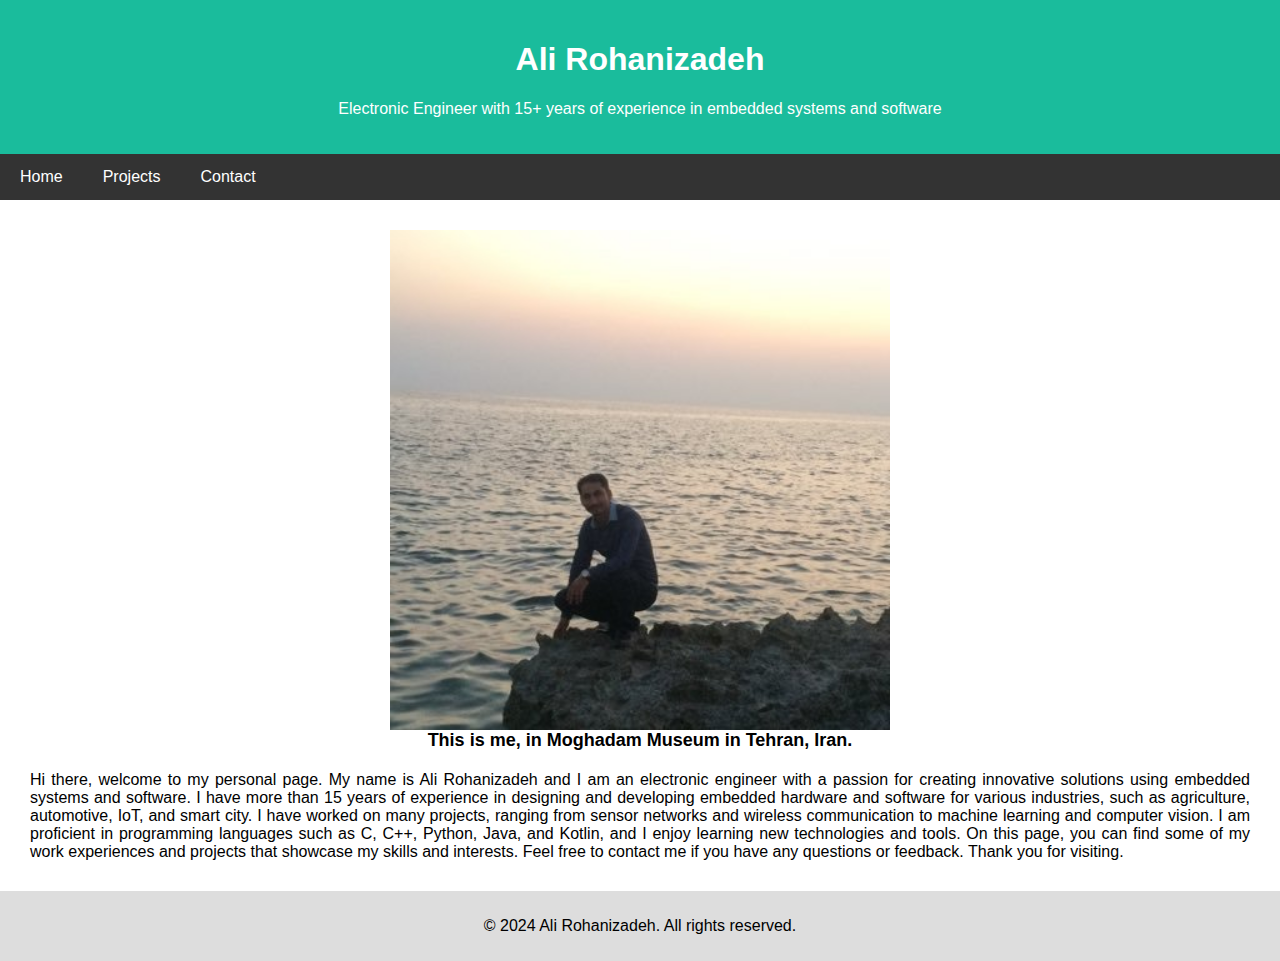
<file: index.html>
<!DOCTYPE html>
<html lang="en">
<head>
<title>Ali Rohanizadeh - Electronic Engineer</title>
<meta charset="UTF-8">
<meta name="viewport" content="width=device-width, initial-scale=1">
<style>
/* Style the body */
body {
font-family: Arial, Helvetica, sans-serif;
margin: 0;
}

/* Style the header */
.header {
padding: 20px;
text-align: center;
background: #1abc9c;
color: white;
}

/* Style the navigation bar */
.navbar {
display: flex;
background-color: #333;
}

/* Style the navigation bar links */
.navbar a {
color: white;
padding: 14px 20px;
text-decoration: none;
text-align: center;
}

/* Change color on hover */
.navbar a:hover {
background-color: #ddd;
color: black;
}

/* Style the main content */
.main {
display: flex;
flex-wrap: wrap;
padding: 20px;
}

/* Style the main content items */
.main .item {
flex: 50%;
padding: 10px;
}

/* Style the images */
.main img {
width: 500px;
height: auto;
display: block;
margin: auto; 
}

/* Style the captions */
.main .caption {
text-align: center;
font-size: 18px;
font-weight: bold;
}

/* Style the bio */
.main .bio {
text-align: justify;
font-size: 16px;
}

/* Style the footer */
.footer {
padding: 10px;
text-align: center;
background: #ddd;
}

/* Responsive layout - makes the two columns stack on top of each other instead of next to each other */
@media screen and (max-width: 600px) {
.main .item {
flex: 100%;
}
}
</style>
</head>
<body>

<div class="header">
<h1>Ali Rohanizadeh</h1>
<p>Electronic Engineer with 15+ years of experience in embedded systems and software</p>
</div>

<div class="navbar">
<a href="index.html">Home</a>
<a href="Projects.html">Projects</a>
<a href="Contact.html">Contact</a>
</div>

<div class="main">
<div class="item">
<img src="images/me.jpg" alt="Profile picture" width="300" height="auto">
<div class="caption">This is me, in Moghadam Museum in Tehran, Iran.</div>
</div> 
<div class="item">
<div class="bio">
Hi there, welcome to my personal page. My name is Ali Rohanizadeh and I am an electronic engineer with a passion for creating innovative solutions using embedded systems and software. I have more than 15 years of experience in designing and developing embedded hardware and software for various industries, such as agriculture, automotive, IoT, and smart city. I have worked on many projects, ranging from sensor networks and wireless communication to machine learning and computer vision. I am proficient in programming languages such as C, C++, Python, Java, and Kotlin, and I enjoy learning new technologies and tools. On this page, you can find some of my work experiences and projects that showcase my skills and interests. Feel free to contact me if you have any questions or feedback. Thank you for visiting.
</div>
</div>
</div>

<div class="footer">
<p>© 2024 Ali Rohanizadeh. All rights reserved.</p>
</div>

</body>
</html>
</file>
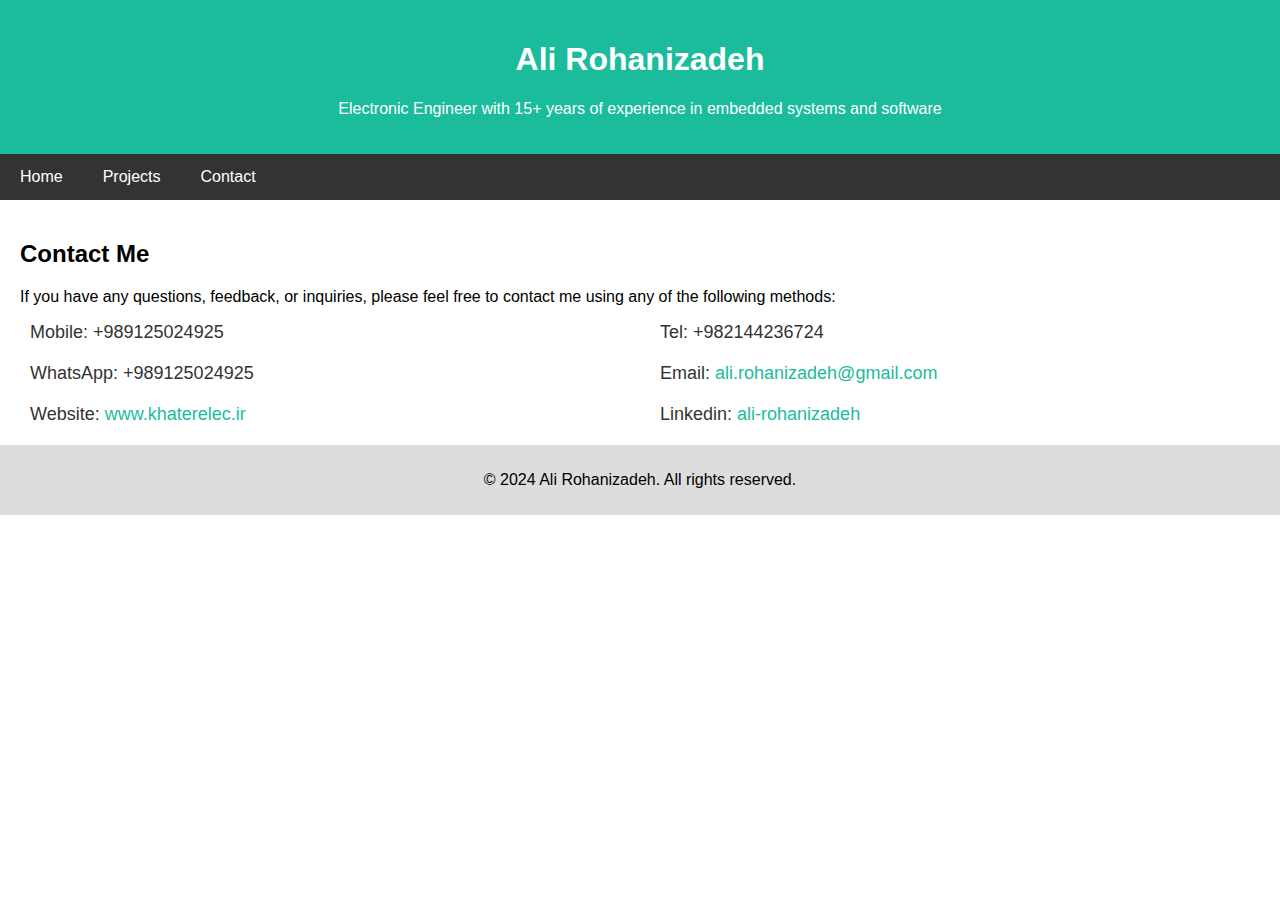
<file: Contact.html>
<!DOCTYPE html>
<html lang="en">
<head>
<title>Contact Me - Ali Rohanizadeh</title>
<meta charset="UTF-8">
<meta name="viewport" content="width=device-width, initial-scale=1">
<style>
/* Style the body */
body {
font-family: Arial, Helvetica, sans-serif;
margin: 0;
}

/* Style the header */
.header {
padding: 20px;
text-align: center;
background: #1abc9c;
color: white;
}

/* Style the navigation bar */
.navbar {
display: flex;
background-color: #333;
}

/* Style the navigation bar links */
.navbar a {
color: white;
padding: 14px 20px;
text-decoration: none;
text-align: center;
}

/* Change color on hover */
.navbar a:hover {
background-color: #ddd;
color: black;
}

/* Style the main content */
.main {
padding: 20px;
}

/* Style the contact section */
.contact {
display: grid;
grid-template-columns: repeat(2, 1fr);
grid-gap: 20px;
align-items: center;
}

/* Style the contact items */
.contact .item {
display: flex;
align-items: center;
}

/* Style the icons */
.contact .icon {
font-size: 24px;
color: #333;
margin-right: 10px;
}

/* Style the texts */
.contact .text {
font-size: 18px;
color: #333;
}

/* Style the links */
.contact .link {
text-decoration: none;
color: #1abc9c;
}

/* Style the footer */
.footer {
padding: 10px;
text-align: center;
background: #ddd;
}

/* Responsive layout - when the screen is less than 600px wide, make the contact section stack on top of each other instead of next to each other */
@media screen and (max-width: 600px) {
.contact {
grid-template-columns: 1fr;
}
}
</style>
</head>
<body>

<div class="header">
<h1>Ali Rohanizadeh</h1>
<p>Electronic Engineer with 15+ years of experience in embedded systems and software</p>
</div>

<div class="navbar">
<a href="index.html">Home</a>
<a href="Projects.html">Projects</a>
<a href="Contact.html">Contact</a>
</div>

<div class="main">
<h2>Contact Me</h2>
<p>If you have any questions, feedback, or inquiries, please feel free to contact me using any of the following methods:</p>
<div class="contact">
<div class="item">
<i class="icon fas fa-phone"></i>
<div class="text">Mobile: +989125024925</div>
</div>
<div class="item">
<i class="icon fas fa-phone"></i>
<div class="text">Tel: +982144236724</div>
</div>
<div class="item">
<i class="icon fab fa-whatsapp"></i>
<div class="text">WhatsApp: +989125024925</div>
</div>
<div class="item">
<i class="icon fas fa-envelope"></i>
<div class="text">Email: <a class="link" href="mailto:ali.rohanizadeh@gmail.com">ali.rohanizadeh@gmail.com</a></div>
</div>
<div class="item">
<i class="icon fas fa-globe"></i>
<div class="text">Website: <a class="link" href="https://www.khaterelec.ir">www.khaterelec.ir</a></div>
</div>
<div class="item">
<i class="icon fab fa-linkedin"></i>
<div class="text">Linkedin: <a class="link" href="https://www.linkedin.com/in/ali-rohanizadeh">ali-rohanizadeh</a></div>
</div>
</div>
</div>

<div class="footer">
<p>© 2024 Ali Rohanizadeh. All rights reserved.</p>
</div>

</body>
</html>
</file>
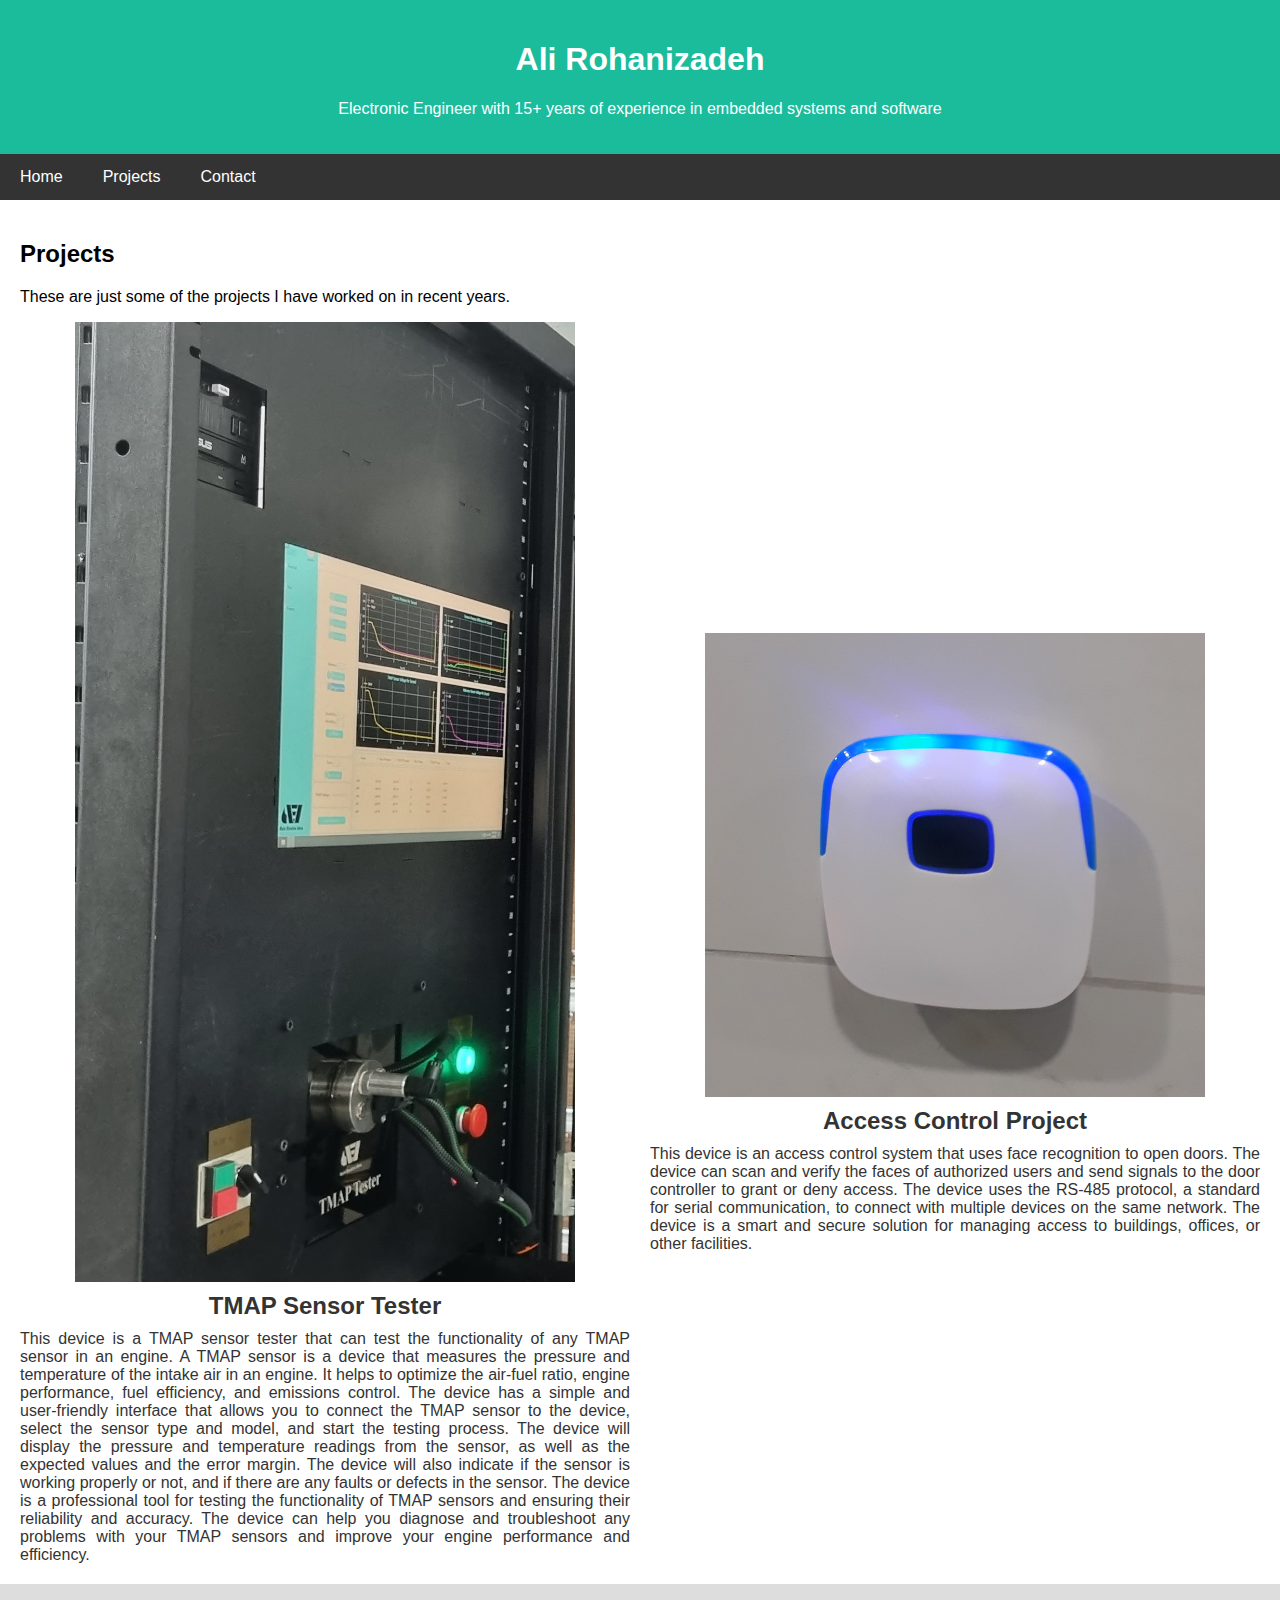
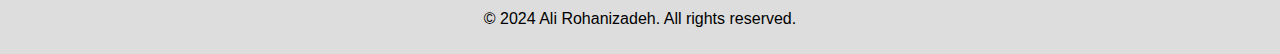
<file: Projects.html>
<!DOCTYPE html>
<html lang="en">
<head>
<title>Projects - Ali Rohanizadeh</title>
<meta charset="UTF-8">
<meta name="viewport" content="width=device-width, initial-scale=1">
<style>
/* Style the body */
body {
font-family: Arial, Helvetica, sans-serif;
margin: 0;
}

/* Style the header */
.header {
padding: 20px;
text-align: center;
background: #1abc9c;
color: white;
}

/* Style the navigation bar */
.navbar {
display: flex;
background-color: #333;
}

/* Style the navigation bar links */
.navbar a {
color: white;
padding: 14px 20px;
text-decoration: none;
text-align: center;
}

/* Change color on hover */
.navbar a:hover {
background-color: #ddd;
color: black;
}

/* Style the main content */
.main {
padding: 20px;
}

/* Style the project section */
.project {
display: grid;
grid-template-columns: repeat(2, 1fr);
grid-gap: 20px;
align-items: center;
}

/* Style the project items */
.project .item {
display: flex;
flex-direction: column;
}

/* Style the images */
.project img {
width: 500px;
height: auto;
display: block;
margin: auto; 
}

/* Style the titles */
.project .title {
text-align: center;
font-size: 24px;
font-weight: bold;
color: #333;
margin-top: 10px;
}

/* Style the descriptions */
.project .description {
text-align: justify;
font-size: 16px;
color: #333;
margin-top: 10px;
}

/* Style the footer */
.footer {
padding: 10px;
text-align: center;
background: #ddd;
}

/* Responsive layout - when the screen is less than 600px wide, make the project section stack on top of each other instead of next to each other */
@media screen and (max-width: 600px) {
.project {
grid-template-columns: 1fr;
}
}
</style>
</head>
<body>

<div class="header">
<h1>Ali Rohanizadeh</h1>
<p>Electronic Engineer with 15+ years of experience in embedded systems and software</p>
</div>

<div class="navbar">
<a href="index.html">Home</a>
<a href="Projects.html">Projects</a>
<a href="Contact.html">Contact</a>
</div>

<div class="main">
<h2>Projects</h2>
<p>These are just some of the projects I have worked on in recent years.</p>
<div class="project">
<div class="item">
<img src="images/TMAP_Tester.jpg" alt="TMAP sensor tester">
<div class="title">TMAP Sensor Tester</div>
<div class="description">This device is a TMAP sensor tester that can test the functionality of any TMAP sensor in an engine. A TMAP sensor is a device that measures the pressure and temperature of the intake air in an engine. It helps to optimize the air-fuel ratio, engine performance, fuel efficiency, and emissions control.

The device has a simple and user-friendly interface that allows you to connect the TMAP sensor to the device, select the sensor type and model, and start the testing process. The device will display the pressure and temperature readings from the sensor, as well as the expected values and the error margin. The device will also indicate if the sensor is working properly or not, and if there are any faults or defects in the sensor. 

The device is a professional tool for testing the functionality of TMAP sensors and ensuring their reliability and accuracy. The device can help you diagnose and troubleshoot any problems with your TMAP sensors and improve your engine performance and efficiency.</div>
</div>
<div class="item">
<img src="images/AccessControl.jpg" alt="Smart city project">
<div class="title">Access Control Project</div>
<div class="description">
    This device is an access control system that uses face recognition to open doors. The device can scan and verify the faces of authorized users and send signals to the door controller to grant or deny access. The device uses the RS-485 protocol, a standard for serial communication, to connect with multiple devices on the same network. The device is a smart and secure solution for managing access to buildings, offices, or other facilities.
</div>
</div>
</div>
</div>

<div class="footer">
<p>© 2024 Ali Rohanizadeh. All rights reserved.</p>
</div>

</body>
</html>
</file>
